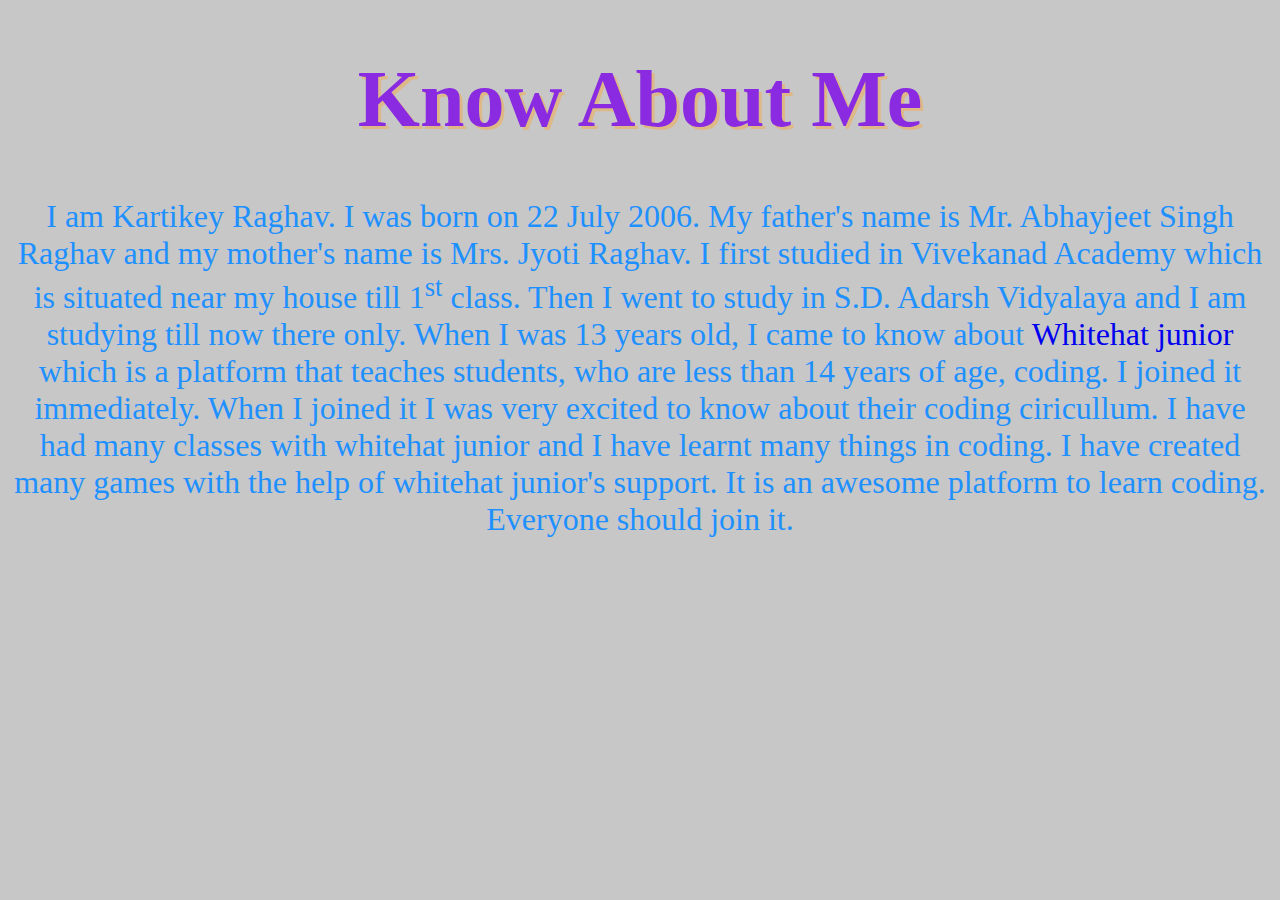
<file: about.html>
<!DOCTYPE html><html>
    <head lang="en">
        <title>About the Creator</title>
        <meta charset="utf-8">
        <link rel="stylesheet" type="text/CSS" href="style.css">
    </head>
    <body>
        <h1>Know About Me</h1>
        <p>I am Kartikey Raghav. I was born on 22 July 2006. My father's name is Mr. Abhayjeet Singh Raghav and my mother's name is Mrs. Jyoti Raghav. I first studied in Vivekanad Academy which is situated near my house till 1<sup>st</sup> class. Then I went to study in S.D. Adarsh Vidyalaya and I am studying till now there only. When I was 13 years old, I came to know about <a target="_blank" href="https://www.whitehatjr.com/">Whitehat junior</a> which is a platform that teaches students, who are less than 14 years of age, coding. I joined it immediately. When I joined it I was very excited to know about their coding ciricullum. I have had many classes with whitehat junior and I have learnt many things in coding. I have created many games with the help of whitehat junior's support. It is an awesome platform to learn coding. Everyone should join it.</p>
    </body>
</html>
</file>
<file: style.css>
*{background-color: #C7C7C7;}

h1{
    text-align: center;
    font-size: 5rem;
    color: blueviolet;
    text-shadow: burlywood 3px 3px;
}

h2{
    text-align: center;
    font-size: 3rem;
    color: crimson;
    text-shadow: chartreuse 2px 2px;
}

button{
    font-family: 'Satisfy', cursive;
    font-size: 1.5rem;
    cursor: pointer;
    background-color: chartreuse;
    color: darkblue;
}

h3{
    font-family: 'Satisfy', cursive;
    font-size: 2rem;
    text-align: center;
    text-shadow: darkred 2px 2px;
}

p{
    text-align: center;
    font-size: 2rem;
    font-family: cursive;
    color: dodgerblue;
}

.Whitehat{
    text-align: center;
    font-size: 3rem;
    font-style: italic;
    font-family: cursive;
}

.flex-container{
    display: flex;
    flex-direction: row;
    flex-wrap: wrap;
    justify-content: space-evenly;
    flex-shrink: 0;
    align-self: flex-start;
    /* flex-basis: 10rem; */
}

.menu{
    display: flex;
    flex-direction: row;
    justify-content: center;
}

.item {
    border: double;
    margin: 40px;
    font-family: 'Pacifico', cursive;
    font-size: 1.5rem;
    text-align: center;
}

.hamburger{
    font-size: 2rem;
    margin-right: 200px;
    align-self: start;
}

a:visited{
    color: green;
    text-decoration: none;
}

a:link{
    text-decoration: none;
}

a:hover{
    color: red;
    text-decoration: underline;
}

.button{
    margin-left: 100px;
}
</file>
